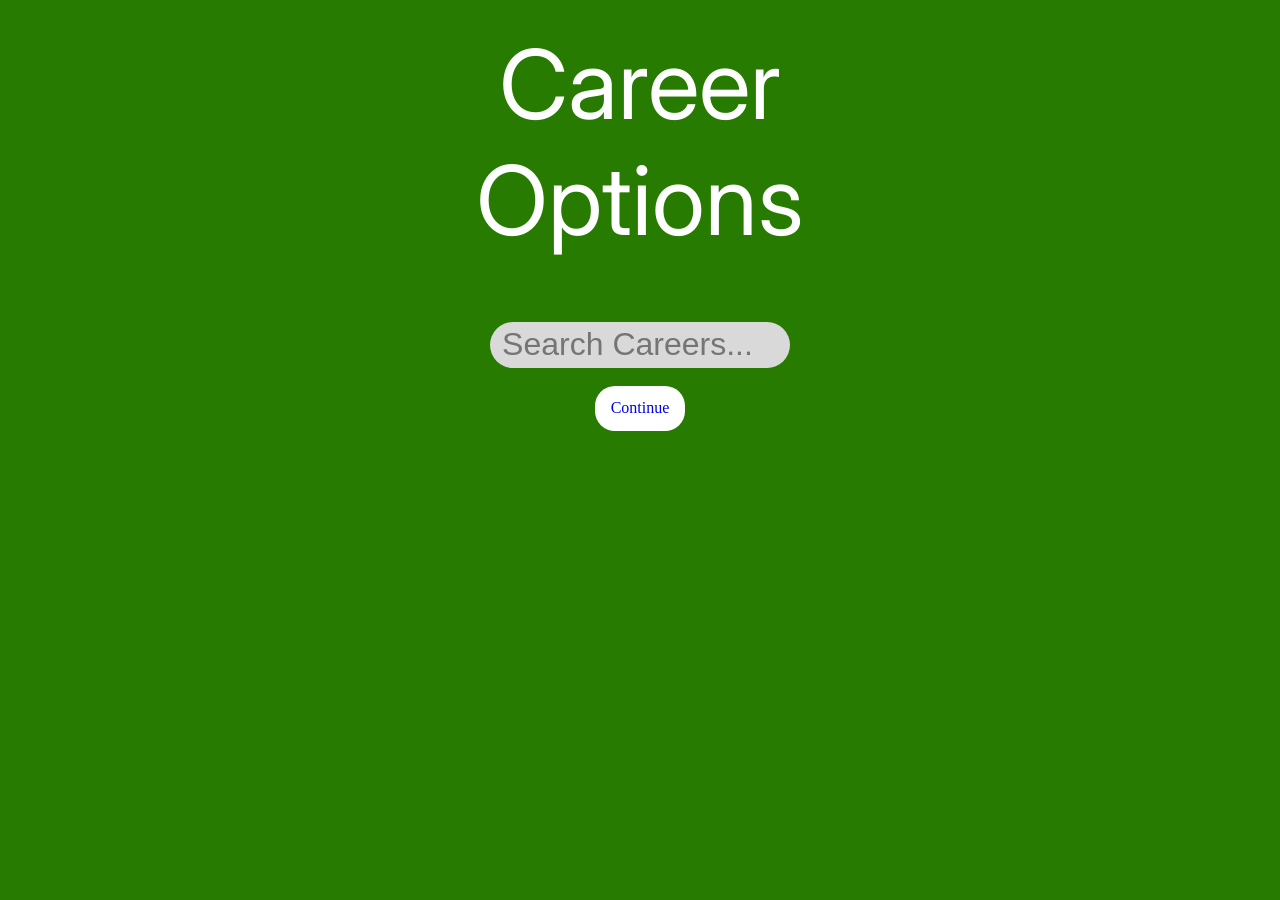
<file: index.html>
<!DOCTYPE html>
<html lang="en">

<head>
    <meta charset="UTF-8">
    <meta name="viewport" content="width=device-width, initial-scale=1.0">
    <link rel="stylesheet" href="style.css">
    <link rel="preconnect" href="https://fonts.googleapis.com">
    <link rel="preconnect" href="https://fonts.gstatic.com" crossorigin>
    <link href="https://fonts.googleapis.com/css2?family=Inter:ital,opsz,wght@0,14..32,100..900;1,14..32,100..900&display=swap" rel="stylesheet">
    <title>EECU Budget Calculator</title>
</head>

<body class="home">
    <h1 class="index">Career Options</h1>
    
    <div class="search-container">
    <input type="search" id="career-search" placeholder="Search Careers...">
    <ul id="search-list"></ul>
</div>
    
    <ul id="search-list">
        </ul>

    <br>
    <a href="budget.html" class="next-btn">Continue</a>

    <script src="script.js"></script>
</body>

</html>
</file>
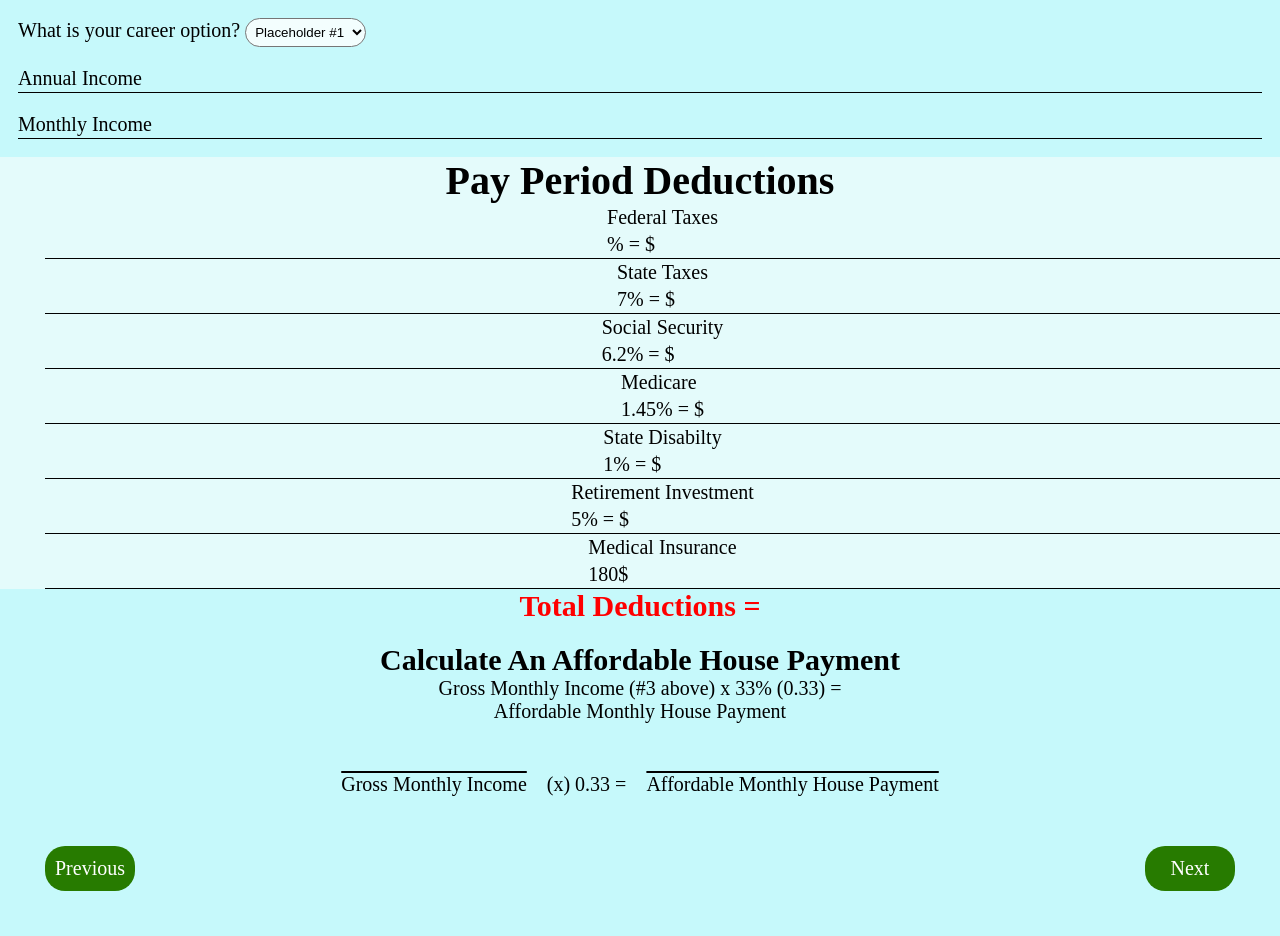
<file: budget.html>
<!DOCTYPE html>
<html lang="en">

<head>
    <meta charset="UTF-8">
    <meta name="viewport" content="width=device-width, initial-scale=1.0">
    <link rel="stylesheet" href="style.css">
    <link rel="preconnect" href="https://fonts.googleapis.com">
    <link rel="preconnect" href="https://fonts.gstatic.com" crossorigin>
    <link
        href="https://fonts.googleapis.com/css2?family=Inter:ital,opsz,wght@0,14..32,100..900;1,14..32,100..900&display=swap"
        rel="stylesheet">
    <title>EECU Budget Calculator</title>
</head>

<body class="budget">
    <div class="career-income">
        <div class="career-option">
            <label for="option-dropdown">What is your career option?</label>
            <select id="option-dropdown">
                <option value="option1">Placeholder #1</option>
                <option value="option2">Placeholder #2</option>
            </select>
        </div>
    </div>
    <div class="annual-income">
        <p>
            Annual Income
        </p>
        <div id="annual-income-js">
            <!--Blank for it to be used by JS-->
        </div>
    </div>
    <div class="monthly-income">
        <p>
            Monthly Income
        </p>
        <div id="monthly-income-js">
            <!--Blank for it to be used by JS-->
        </div>
    </div>

    <div class="taxes">
        <!--All $ has to be replaced/added to by JS-->
        <h1>Pay Period Deductions</h1>
        <p>Federal Taxes<br> <!--This has to be changed by JS-->% = $</p>
        <p>State Taxes<br> 7% = $</p>
        <p>Social Security<br> 6.2% = $</p>
        <p>Medicare<br> 1.45% = $</p>
        <p>State Disabilty<br> 1% = $</p>
        <p>Retirement Investment<br> 5% = $</p>
        <p>Medical Insurance<br> 180$</p>
    </div>
    <div id="budget-deductions">
        <h2>Total Deductions = <!--Where JS comes in--></h2>
    </div>
    <section class="Cal-ahp">
        <h2>Calculate An Affordable House Payment</h2>
        <p>Gross Monthly Income (#3 above) x 33% (0.33) = <br>Affordable Monthly House Payment</p>
        <div class="Formal">
            <p>Gross Monthly Income</p>
            <p>(x) 0.33 =</p>
            <p>Affordable Monthly  House Payment</p>
        </div>
        
    </section>
</body>
<footer>
    <a href="index.html" class="prev-btn">Previous</a>
    <a href="#" class="next-btn">Next</a>
</footer>
<script href="script.js"></script>

</html>
</file>
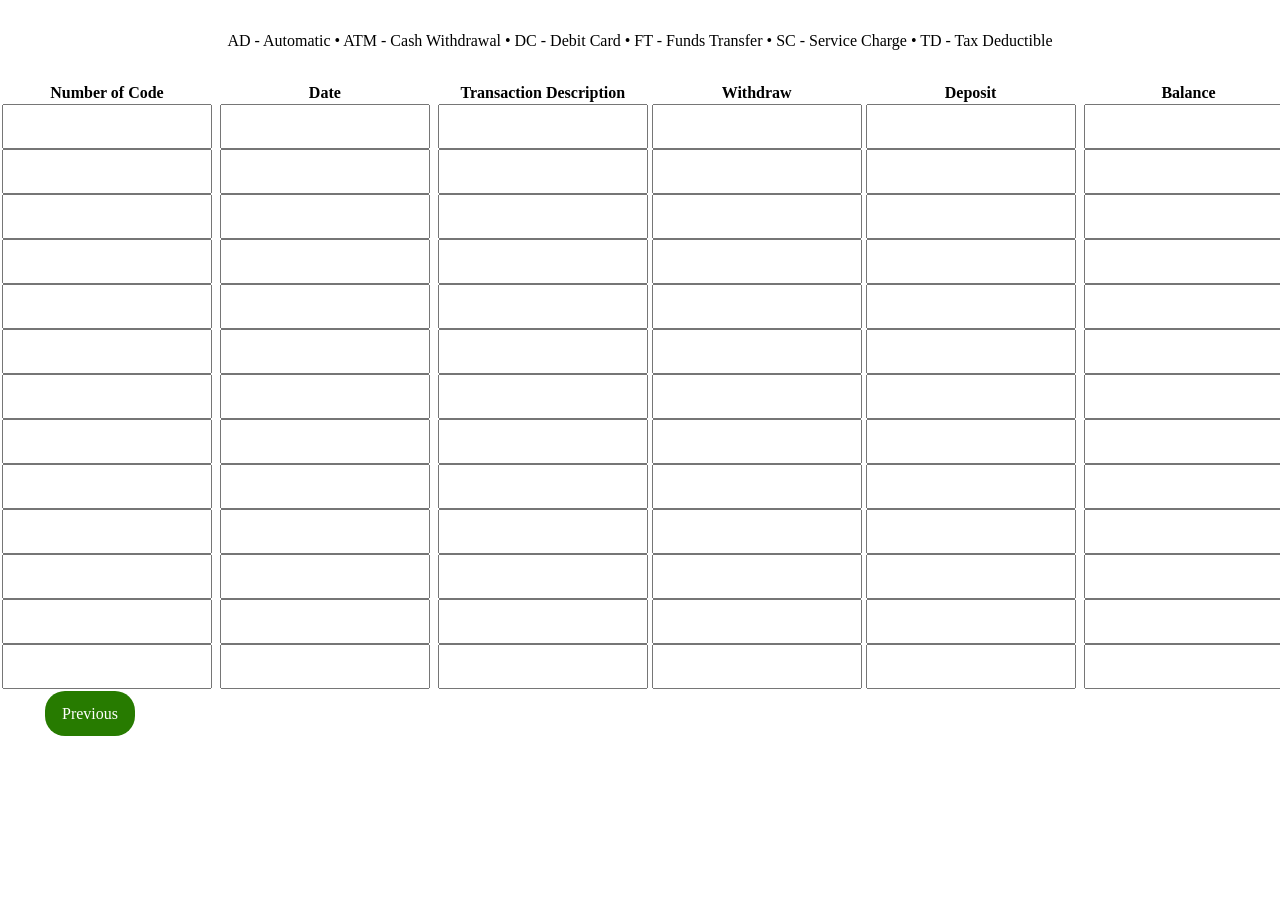
<file: checkbook.html>
<!DOCTYPE html>
<html lang="en">
<head>
    <meta charset="UTF-8">
    <meta name="viewport" content="width=device-width, initial-scale=1.0">
    <link rel="stylesheet" href="style.css">
    <title>CheckBook</title>
</head>
<body>
    <section id="top-Key">
        <p>AD - Automatic • ATM - Cash Withdrawal • DC - Debit Card • FT - Funds Transfer • SC - Service Charge • TD - Tax Deductible</p>
    </section> 

    <main id="main-content">
        <div id="container">
            <table>
            
                <thead>
                    <tr>
                        <th>Number of Code</th>
                        
                    </tr>
                </thead>
                <tbody id="Checkbook-table">
                    <tr id="inputs">
                        <td><input class="input-field"type="text"></td>
                        <td><input class="input-field"type="text"></td>
                        <td><input class="input-field"type="text"></td>
                        <td><input class="input-field"type="text"></td>
                        <td><input class="input-field"type="text"></td>
                        <td><input class="input-field"type="text"></td>
                        <td><input class="input-field"type="text"></td>
                        <td><input class="input-field"type="text"></td>
                        <td><input class="input-field"type="text"></td>
                        <td><input class="input-field"type="text"></td>
                        <td><input class="input-field"type="text"></td>
                        <td><input class="input-field"type="text"></td>
                        <td><input class="input-field"type="text"></td>
                    </tr>
                     </tbody>
                    </table>
    
                    <!--Start of tale 2-->
                    <table>
                        <thead>
                            <tr>
                                
                            </tr>
                        </thead>
                        <table>
            
                            <thead>
                                <tr>
                                    <th>Date</th>
                                    
                                </tr>
                            </thead>
                            <tbody id="Checkbook-table">
                                <tr id="inputs">
                                    <td><input class="input-field"type="text"></td>
                                    <td><input class="input-field"type="text"></td>
                                    <td><input class="input-field"type="text"></td>
                                    <td><input class="input-field"type="text"></td>
                                    <td><input class="input-field"type="text"></td>
                                    <td><input class="input-field"type="text"></td>
                                    <td><input class="input-field"type="text"></td>
                                    <td><input class="input-field"type="text"></td>
                                    <td><input class="input-field"type="text"></td>
                                    <td><input class="input-field"type="text"></td>
                                    <td><input class="input-field"type="text"></td>
                                    <td><input class="input-field"type="text"></td>
                                    <td><input class="input-field"type="text"></td>
                                </tr>
                                 </tbody>
                                </table>
                
                                <!--Start of tale 2-->
                                <table>
                                    <thead>
                                        <tr>
                                            
                                        </tr>
                                    </thead>
                                </table>
                    </table>
                    <table>
            
                        <thead>
                            <tr>
                                <th>Transaction Description</th>
                                
                            </tr>
                        </thead>
                        <tbody id="Checkbook-table">
                            <tr id="inputs">
                                <td><input class="input-field"type="text"></td>
                                <td><input class="input-field"type="text"></td>
                                <td><input class="input-field"type="text"></td>
                                <td><input class="input-field"type="text"></td>
                                <td><input class="input-field"type="text"></td>
                                <td><input class="input-field"type="text"></td>
                                <td><input class="input-field"type="text"></td>
                                <td><input class="input-field"type="text"></td>
                                <td><input class="input-field"type="text"></td>
                                <td><input class="input-field"type="text"></td>
                                <td><input class="input-field"type="text"></td>
                                <td><input class="input-field"type="text"></td>
                                <td><input class="input-field"type="text"></td>
                            </tr>
                             </tbody>
                            </table>
            
                            <table>
            
                                <thead>
                                    <tr>
                                        <th>Withdraw</th>
                                        
                                    </tr>
                                </thead>
                                <tbody id="Checkbook-table">
                                    <tr id="inputs">
                                        <td><input class="input-field"type="text"></td>
                                        <td><input class="input-field"type="text"></td>
                                        <td><input class="input-field"type="text"></td>
                                        <td><input class="input-field"type="text"></td>
                                        <td><input class="input-field"type="text"></td>
                                        <td><input class="input-field"type="text"></td>
                                        <td><input class="input-field"type="text"></td>
                                        <td><input class="input-field"type="text"></td>
                                        <td><input class="input-field"type="text"></td>
                                        <td><input class="input-field"type="text"></td>
                                        <td><input class="input-field"type="text"></td>
                                        <td><input class="input-field"type="text"></td>
                                        <td><input class="input-field"type="text"></td>
                                    </tr>
                                     </tbody>
                                    </table>
                    
                                    <table>
            
                                        <thead>
                                            <tr>
                                                <th>Deposit</th>
                                                
                                            </tr>
                                        </thead>
                                        <tbody id="Checkbook-table">
                                            <tr id="inputs">
                                                <td><input class="input-field"type="text"></td>
                                                <td><input class="input-field"type="text"></td>
                                                <td><input class="input-field"type="text"></td>
                                                <td><input class="input-field"type="text"></td>
                                                <td><input class="input-field"type="text"></td>
                                                <td><input class="input-field"type="text"></td>
                                                <td><input class="input-field"type="text"></td>
                                                <td><input class="input-field"type="text"></td>
                                                <td><input class="input-field"type="text"></td>
                                                <td><input class="input-field"type="text"></td>
                                                <td><input class="input-field"type="text"></td>
                                                <td><input class="input-field"type="text"></td>
                                                <td><input class="input-field"type="text"></td>
                                            </tr>
                                             </tbody>
                                            </table>
                                            <table>
            
                                                <thead>
                                                    <tr>
                                                        <th></th>
                                                        
                                                    </tr>
                                                </thead>
                                    
                                                    <!--Start of tale 2-->
                                                    
                                            <table>
            
                                                <thead>
                                                    <tr>
                                                        <th>Balance</th>
                                                        
                                                    </tr>
                                                </thead>
                                                <tbody id="Checkbook-table">
                                                    <tr id="inputs">
                                                        <td><input class="input-field"type="text"></td>
                                                        <td><input class="input-field"type="text"></td>
                                                        <td><input class="input-field"type="text"></td>
                                                        <td><input class="input-field"type="text"></td>
                                                        <td><input class="input-field"type="text"></td>
                                                        <td><input class="input-field"type="text"></td>
                                                        <td><input class="input-field"type="text"></td>
                                                        <td><input class="input-field"type="text"></td>
                                                        <td><input class="input-field"type="text"></td>
                                                        <td><input class="input-field"type="text"></td>
                                                        <td><input class="input-field"type="text"></td>
                                                        <td><input class="input-field"type="text"></td>
                                                        <td><input class="input-field"type="text"></td>
                                                    </tr>
                                                     </tbody>
                                                    </table>
                                    
                                    
                            
        </div>
        <footer>
            <a href="budget.html" class="prev-btn">Previous</a>
        </footer>
    </main>
</body>
<script href="script.js"></script>
</html>
</file>
<file: style.css>
* {
    padding: 0;
    margin: 0;
    box-sizing: border-box;
}

:root {
    --primary-color: #277b00;
    --secondary-color: #d9d9d9;
}

/*Checkbook CSS*/
#top-Key {
    display: flex;
    justify-content: center;
    align-items: center;
    padding: 2rem;
}

#main-content {
    display: flex;
    flex-direction: column;
    
}

#Checkbook-table {
    display: flex;
    justify-content: center;
    align-items: center; 
}

#inputs {
    
    display: flex;
    flex-direction: column;

}

.input-field {
    width: 16.4vw;
    height: 5vh;
}

#container {
    display: flex;
    
}

a.prev-btn {
    background-color:#277b00;
    color: white;
    text-decoration: none;
    border-radius: 20px;
    margin-left: 5vh;
    margin-bottom: 5vh;

}

/*End of Checkbox CSS*/
.home {
    background-color: #277b00;
    display: flex;
    flex-direction: column;
    align-items: center;
    justify-content: center;
    margin: 0;
    padding: 0;
}

.index {
    color: white;
    font-family: "Inter", sans-serif;
    font-optical-sizing: auto;
    font-style: normal;
    font-weight: 400;
    font-size: 96px;
    width: 43%;
    margin: 0;
    padding: 0;
    padding-top: 2%;
    margin-bottom: 5%;
    text-align: center;
}

#career-search {
    display: flex;
    flex-direction: column;
    align-items: center;
    justify-content: center;
    width: 100%;
    background-color: #d9d9d9;
    padding-top: 1.5%;
    padding-bottom: 1.5%;
    border-radius: 40px;
    border: none;
    text-align: center;
    font-size: 32px;
    font-weight: 400;
}
/* The container stays in the layout */
.search-container {
    position: relative; 
    width: 300px; /* Adjust to your design */
}


#search-list li {
    padding: 10px;
    cursor: pointer;
    border-bottom: 1px solid #eee;
}

#search-list li:hover {
    background-color: #f0f0f0;
}
.budget {
    background-color: #C6F9FB;
    font-size: 20px;
}

.budget h1 {
    text-align: center;
}

.taxes p {
    margin-left: 5vh;
    line-height: 3vh;
    border-bottom: 1px solid black;
    display: flex;
    justify-content: center;
    align-items: center;
}


.annual-income, .monthly-income p{
    line-height: 3vh;
    border-bottom: 1px solid black;
}
.career-option,
.annual-income,
.monthly-income {
    margin: 2vh;
}

#option-dropdown {
    padding: 5px;
    background-color: #F3FEFE;
    border-radius: 20px;
}

#annual-income-js {
    background-color: #277b00;
}

#monthly-income-js {
    background-color: #277b00;
}

.taxes {
    background-color: #E4FBFB;
}

#budget-deductions {
    color: red;
}

footer {
    display: flex;
    flex-direction: row;
    justify-content: space-between;
    text-align: center;
}

footer a {
    background-color: #277b00;
    padding: 1vh;
    color: white;
    text-decoration: none;
    border-radius: 20px;
    margin-left: 5vh;
    margin-right: 5vh;
}
.Cal-ahp {
    margin-top: 20px;
}
.Cal-ahp h2 {
    text-align: center;
}
.Cal-ahp p {
    text-align: center;
}
.Formal {
    display: flex;
    flex-direction: row;
    justify-content: center;
    gap: 20px;
    margin: 50px;
}
.Formal p {
    text-decoration: overline;
}
.Formal p:nth-last-child(2) {
    text-decoration: none;
    
}

a {
    background-color: white;
    width: 10vh;
    height: 5vh;
    border-radius: 20px;
    text-decoration: none;
    display: grid;
    place-items: center;
}

h2 {
    display: flex;
    justify-content: center;
}
</file>
